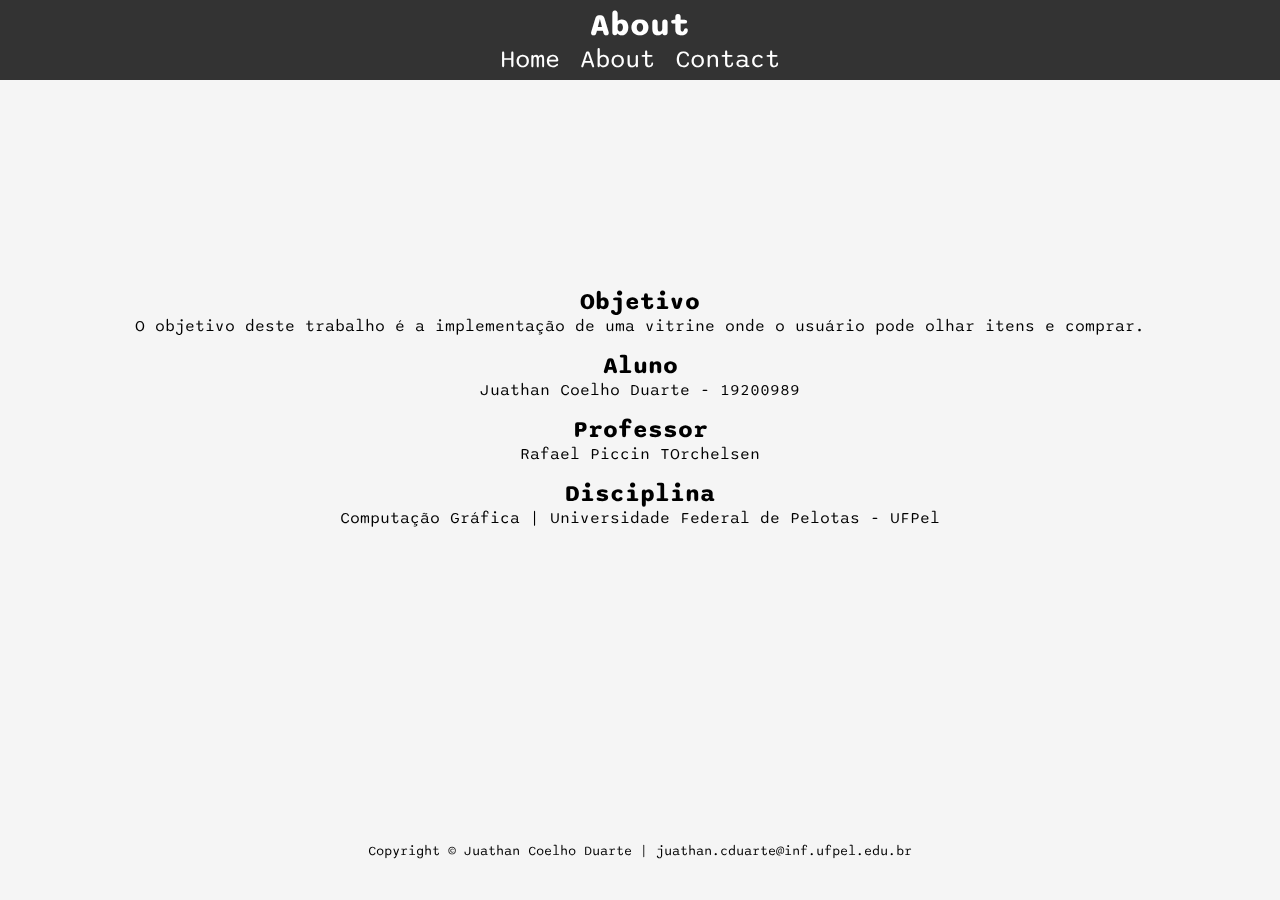
<file: about.html>
<!DOCTYPE html>
<html lang="en">
  <head>
    <meta charset="UTF-8" />
    <meta http-equiv="X-UA-Compatible" content="IE=edge" />
    <meta name="viewport" content="width=device-width, initial-scale=1.0" />

    <link rel="stylesheet" href="css/style-about.css" />

    <link
      rel="stylesheet"
      href="libraries/font-awesome-4.7.0/css/font-awesome.min.css"
    />

    <title>Trabalho 01 - Computação Gráfica</title>

    <style>
      @import url("https://fonts.googleapis.com/css2?family=Sono:wght@200&display=swap");
    </style>
  </head>

  <body>
    <header>
      <canvas id="barrels"></canvas>

      <div class="header-container">
        <h1>About</h1>
        <nav>
          <ul>
            <li><a href="index.html">Home</a></li>
            <li><a href="about.html">About</a></li>
            <li><a href="contact.html">Contact</a></li>
          </ul>
        </nav>
      </div>
    </header>

    <div class="container-about">
      <div class="infos">
        <h2>Objetivo</h2>
        <p>
          O objetivo deste trabalho é a implementação de uma vitrine onde o
          usuário pode olhar itens e comprar.
        </p>

        <h2>Aluno</h2>
        <p>Juathan Coelho Duarte - 19200989</p>

        <h2>Professor</h2>
        <p>Rafael Piccin TOrchelsen</p>

        <h2>Disciplina</h2>
        <p>Computação Gráfica | Universidade Federal de Pelotas - UFPel</p>
      </div>
    </div>

    <main></main>

    <footer>
      <div class="footer-container">
        <small>
          Copyright © Juathan Coelho Duarte | juathan.cduarte@inf.ufpel.edu.br
        </small>
      </div>
    </footer>

    <script src="https://webglfundamentals.org/webgl/resources/webgl-utils.js"></script>
    <script src="https://webglfundamentals.org/webgl/resources/m4.js"></script>
    <script type="module" src="js/barrels.js"></script>
    <script>
      function incrementCart() {
        let cartCount = document.getElementById("cart-count");
        let cartCountValue = parseInt(cartCount.innerText);
        cartCount.innerText = cartCountValue + 1;
      }
    </script>
  </body>
</html>
</file>
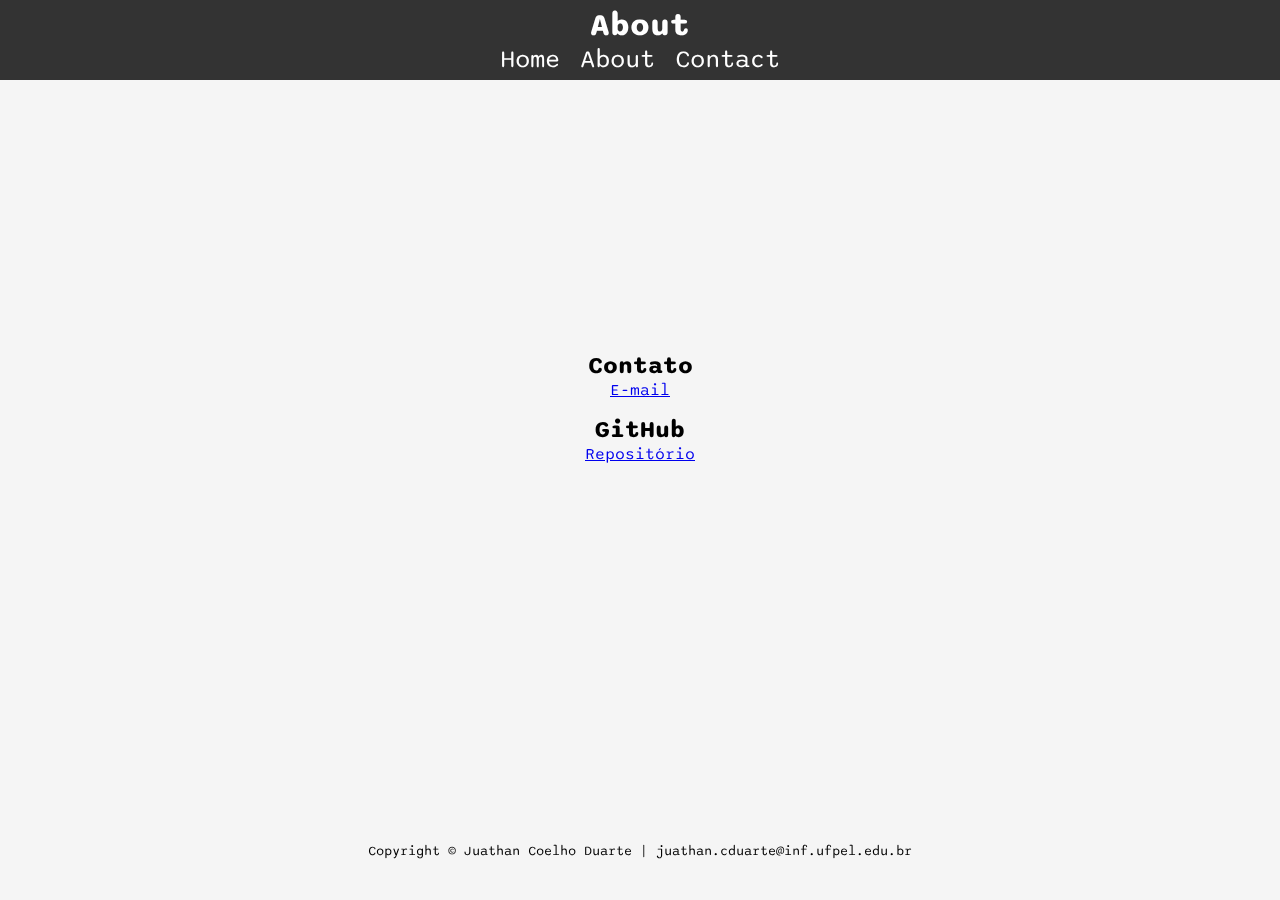
<file: contact.html>
<!DOCTYPE html>
<html lang="en">
  <head>
    <meta charset="UTF-8" />
    <meta http-equiv="X-UA-Compatible" content="IE=edge" />
    <meta name="viewport" content="width=device-width, initial-scale=1.0" />

    <link rel="stylesheet" href="css/style-contact.css" />

    <link
      rel="stylesheet"
      href="libraries/font-awesome-4.7.0/css/font-awesome.min.css"
    />

    <title>Trabalho 01 - Computação Gráfica</title>

    <style>
      @import url("https://fonts.googleapis.com/css2?family=Sono:wght@200&display=swap");
    </style>
  </head>

  <body>
    <header>
      <canvas id="barrels"></canvas>

      <div class="header-container">
        <h1>About</h1>
        <!-- <div class="subheader"> -->
        <nav>
          <ul>
            <li><a href="index.html">Home</a></li>
            <li><a href="about.html">About</a></li>
            <li><a href="contact.html">Contact</a></li>
          </ul>
        </nav>
      </div>
    </header>

    <div class="container-about">
      <div class="infos">
        <h2>Contato</h2>
        <p>
          <a
            href="mailto:
            juathan.cduarte@inf.ufpel.edu.br"
          >
            E-mail
          </a>
        </p>

        <h2>GitHub</h2>
        <p>
          <a href="https://github.com/juathanduarte/cg">Repositório</a>
        </p>
      </div>
    </div>

    <main></main>

    <footer>
      <div class="footer-container">
        <small>
          Copyright © Juathan Coelho Duarte | juathan.cduarte@inf.ufpel.edu.br
        </small>
      </div>
    </footer>

    <script src="https://webglfundamentals.org/webgl/resources/webgl-utils.js"></script>
    <script src="https://webglfundamentals.org/webgl/resources/m4.js"></script>
    <script type="module" src="js/barrels.js"></script>
    <script>
      function incrementCart() {
        let cartCount = document.getElementById("cart-count");
        let cartCountValue = parseInt(cartCount.innerText);
        cartCount.innerText = cartCountValue + 1;
      }
    </script>
  </body>
</html>
</file>
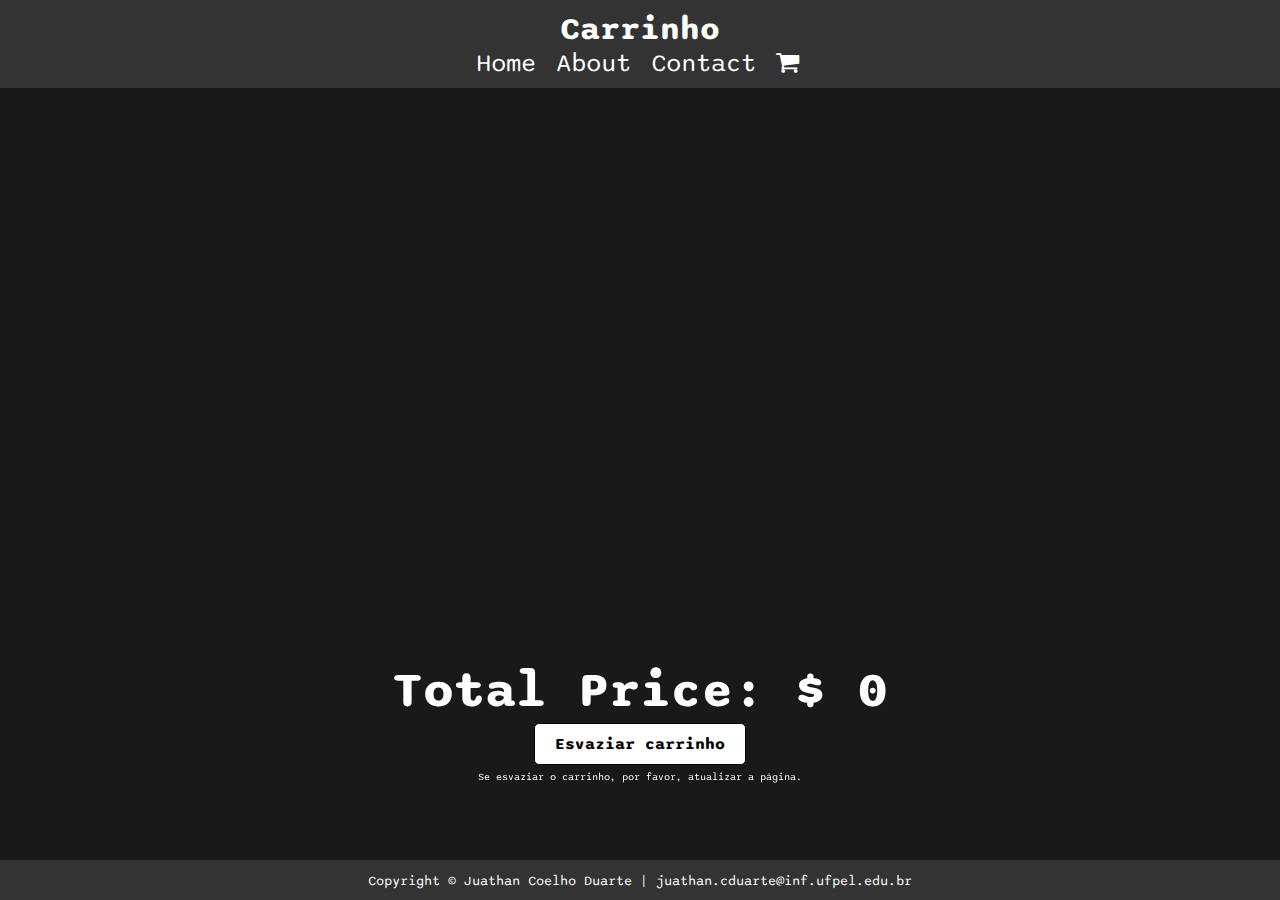
<file: pages/cart.html>
<!DOCTYPE html>
<html lang="en">
  <head>
    <meta charset="UTF-8" />
    <meta http-equiv="X-UA-Compatible" content="IE=edge" />
    <meta name="viewport" content="width=device-width, initial-scale=1.0" />
    <link rel="stylesheet" href="../styles/style-cart.css" />
    <link
      rel="stylesheet"
      href="../libraries/font-awesome-4.7.0/css/font-awesome.min.css"
    />
    <title>Trabalho 01 - Computação Gráfica</title>

    <style>
      @import url("https://fonts.googleapis.com/css2?family=Sono:wght@200&display=swap");
    </style>
  </head>

  <body>
    <header>
      <div class="header-container">
        <h1>Carrinho</h1>
        <nav>
          <ul>
            <li><a href="../index.html">Home</a></li>
            <li><a href="about.html">About</a></li>
            <li><a href="contact.html">Contact</a></li>
            <li>
              <a href="cart.html">
                <i class="fa fa-shopping-cart"></i>
              </a>
            </li>
          </ul>
        </nav>
      </div>
    </header>

    <div class="content">
      <div class="price">
        <p>Total Price: $ <span id="totalPrice"></span></p>
      </div>
      <button id="limpar-localstorage" class="cleanLocalStorage">
        Esvaziar carrinho
      </button>
      <p class="textCleanLocalStorage">
        Se esvaziar o carrinho, por favor, atualizar a página.
      </p>
      <canvas id="cart" width="1100px" height="450px"></canvas>
    </div>

    <div class="overlay"></div>
    <canvas id="canvas"></canvas>

    <footer>
      <div class="footer-container">
        <small>
          Copyright © Juathan Coelho Duarte | juathan.cduarte@inf.ufpel.edu.br
        </small>
      </div>
    </footer>

    <script src="https://webglfundamentals.org/webgl/resources/webgl-utils.js"></script>
    <script src="https://webglfundamentals.org/webgl/resources/m4.js"></script>

    <script src="https://webgl2fundamentals.org/webgl/resources/twgl-full.min.js"></script>
    <script src="https://webgl2fundamentals.org/webgl/resources/m4.js"></script>
    <script src="https://webgl2fundamentals.org/webgl/resources/flattened-primitives.js"></script>
    <script src="https://webgl2fundamentals.org/webgl/resources/webgl-utils.js"></script>

    <script src="../js/webgl.js"></script>
    <script src="../js/utils.js"></script>
    <script src="../js/parses.js"></script>

    <script src="../js/backgroundCart.js"></script>
    <script type="module" src="../js/cart.js"></script>

    <script>
      document
        .getElementById("limpar-localstorage")
        .addEventListener("click", function () {
          localStorage.clear();
        });
    </script>
  </body>
</html>
</file>
<file: css/style-about.css>
/* PADRÃO */

* {
  margin: 0;
  padding: 0;
  box-sizing: border-box;
  font-family: "Sono", sans-serif;
}

body {
  display: grid;
  grid-template-rows: 80px 1fr 80px;
  height: 100vh;
  font-size: 16px;
  font-family: "Roboto", sans-serif;
  background-color: #f5f5f5;
}

/* HEADER */

header {
  background-color: #333;
  display: flex;
  justify-content: center;
  align-items: center;
}

.header-container {
  display: flex;
  flex-direction: column;
  justify-content: center;
  align-items: center;
  color: #fff;
}

nav ul {
  list-style: none;
  margin: 0;
  padding: 0;
  display: flex;
}

nav li {
  margin: 0 10px;
}

nav a {
  color: #fff;
  text-decoration: none;
  font-size: 25px;
}

nav a:hover {
  text-decoration: underline;
}

.container-about {
  display: flex;
  align-items: center;
  justify-content: center;
  width: 100%;
}

.infos {
  display: flex;
  flex: 1;
  justify-content: center;
  align-items: center;
  flex-direction: column;
  width: 100%;
}

.infos h2 {
  margin-top: 15px;
}

/* FOOTER */

footer {
  display: flex;
  justify-content: center;
  align-items: center;
  height: 100px; /* ajuste a altura conforme necessário */
}

#barrels {
  position: fixed;
  width: 100vw;
  height: 100vh;
  left: 0;
  top: 0;
  z-index: -1;
  border: none;
  pointer-events: none;
  opacity: 0.5;
  filter: blur(5px);
}
</file>
<file: css/style-contact.css>
/* PADRÃO */

* {
  margin: 0;
  padding: 0;
  box-sizing: border-box;
  font-family: "Sono", sans-serif;
}

body {
  display: grid;
  grid-template-rows: 80px 1fr 80px;
  height: 100vh;
  font-size: 16px;
  font-family: "Roboto", sans-serif;
  background-color: #f5f5f5;
}

/* HEADER */

header {
  background-color: #333;
  display: flex;
  justify-content: center;
  align-items: center;
}

.header-container {
  display: flex;
  flex-direction: column;
  justify-content: center;
  align-items: center;
  color: #fff;
}

nav ul {
  list-style: none;
  margin: 0;
  padding: 0;
  display: flex;
}

nav li {
  margin: 0 10px;
}

nav a {
  color: #fff;
  text-decoration: none;
  font-size: 25px;
}

nav a:hover {
  text-decoration: underline;
}

.container-about {
  display: flex;
  align-items: center;
  justify-content: center;
  width: 100%;
}

.infos {
  display: flex;
  flex: 1;
  justify-content: center;
  align-items: center;
  flex-direction: column;
  width: 100%;
}

.infos h2 {
  margin-top: 15px;
}

/* FOOTER */

footer {
  display: flex;
  justify-content: center;
  align-items: center;
  height: 100px; /* ajuste a altura conforme necessário */
}

#barrels {
  position: fixed;
  width: 100vw;
  height: 100vh;
  left: 0;
  top: 0;
  z-index: -1;
  border: none;
  pointer-events: none;
  opacity: 0.5;
  filter: blur(5px);
}
</file>
<file: styles/style-cart.css>
/* PADRÃO */

* {
  margin: 0;
  padding: 0;
  font-family: "Sono", sans-serif;
}

/* HEADER */

header {
  background-color: #333;
  color: white;
  position: fixed;
  width: 100%;
  z-index: 9999;
}

.header-container {
  display: flex;
  flex-direction: column;
  justify-content: space-between;
  align-items: center;
  padding: 10px 0;
}

nav ul {
  display: flex;
  justify-content: center;
  align-items: center;
  list-style: none;
}

nav li {
  margin: 0 10px;
}

nav a {
  color: #fff;
  text-decoration: none;
  font-size: 25px;
}

nav a:hover {
  text-decoration: underline;
}

.button-cart {
  display: flex;
}

.cart-count {
  display: inline-block;
  line-height: 20px;
  text-align: center;
  border-radius: 5px;
  font-size: 12px;
  font-weight: bold;
  background-color: #ffffff;
  transition: all 0.3s ease-in-out;
  padding: 5px;
}

.cart-icon-container {
  margin-top: 5px;
}

.cart-icon-button {
  background-color: transparent;
  border: none;
  cursor: pointer;
  display: flex;
  align-items: center;
}

.fa-shopping-cart {
  font-size: 24px;
  margin-right: 5px;
}

/* BODY */

body {
  height: 100vh;
}

.overlay {
  position: fixed;
  z-index: -1;
  width: 100%;
  height: 100%;
  background-color: rgba(0, 0, 0, 1);
  opacity: 0.9;
}

.content {
  position: absolute;
  margin: 0 auto;
  display: flex;
  align-items: center;
  justify-content: center;
  height: 100%;
  width: 100%;
}

.price {
  position: absolute;
  color: white;
  font-size: 50px;
  font-weight: bold;
  bottom: 0;
  margin-bottom: 20vh;
}

#canvas {
  width: 100%;
  height: 100%;
  position: fixed;
  z-index: -2;
}

#limpar-localstorage {
  background-color: white;
  color: black;
  border: 1px solid black;
  font-weight: bold;
  padding: 10px 20px;
  border-radius: 5px;
  font-size: 16px;
  cursor: pointer;
}

.cleanLocalStorage {
  position: absolute;
  color: white;
  font-size: 50px;
  font-weight: bold;
  bottom: 0;
  margin-bottom: 15vh;
}

.textCleanLocalStorage {
  position: absolute;
  color: white;
  font-size: 10px;
  bottom: 0;
  margin-bottom: 13vh;
}

/* FOOTER */

footer {
  position: fixed;
  width: 100%;
  display: flex;
  justify-content: center;
  align-items: center;
  background-color: #333;
  color: white;
  padding: 10px 0;
  bottom: 0;
}
</file>
